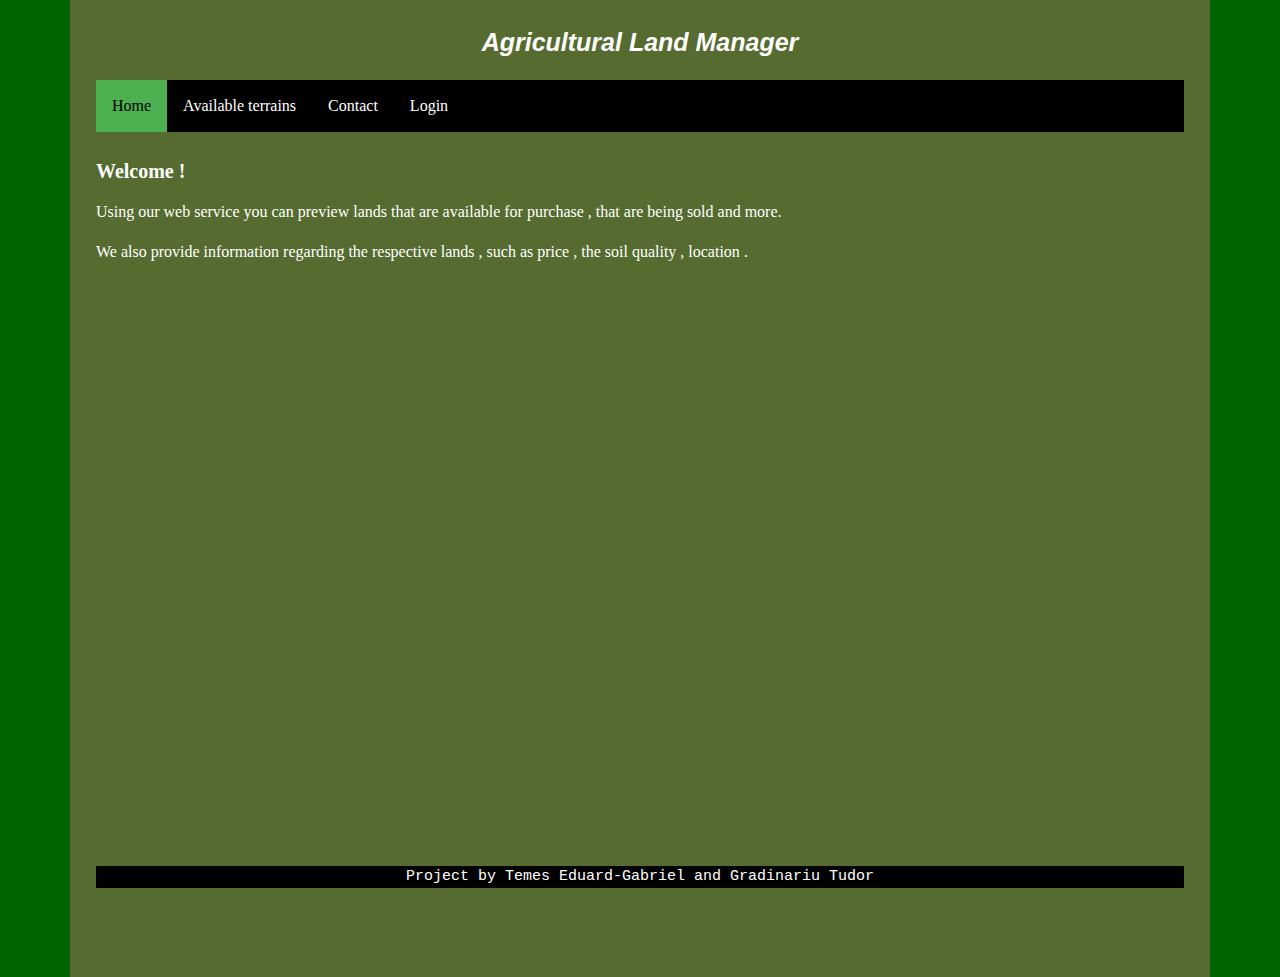
<file: proiect/html/index.html>
<!DOCTYPE html>
<html>

<head>
    <title>Agricultural Land Manager</title>
    <h1>Agricultural Land Manager</h1>
    <link rel="stylesheet" href="main.css">
</head>

<body>
    <div id>
        <ul id="menu">
            <li><a class="active">Home</a></li>
            <li><a href="availableTerrains.html">Available terrains</a></li>
            <li><a href="contact.html">Contact</a></li>
            <li><a href="#about">Login</a></li>
        </ul>
    </div>
    <h2>Welcome !</h2>
    <p id="p1">Using our web service you can preview lands that are available for purchase ,  that are being sold and more.</p>
    <p>We also provide information regarding the respective lands , such as price , the soil quality , location . </p>

    <footer>Project by Temes Eduard-Gabriel and Gradinariu Tudor</footer>
</body>

</html>
</file>
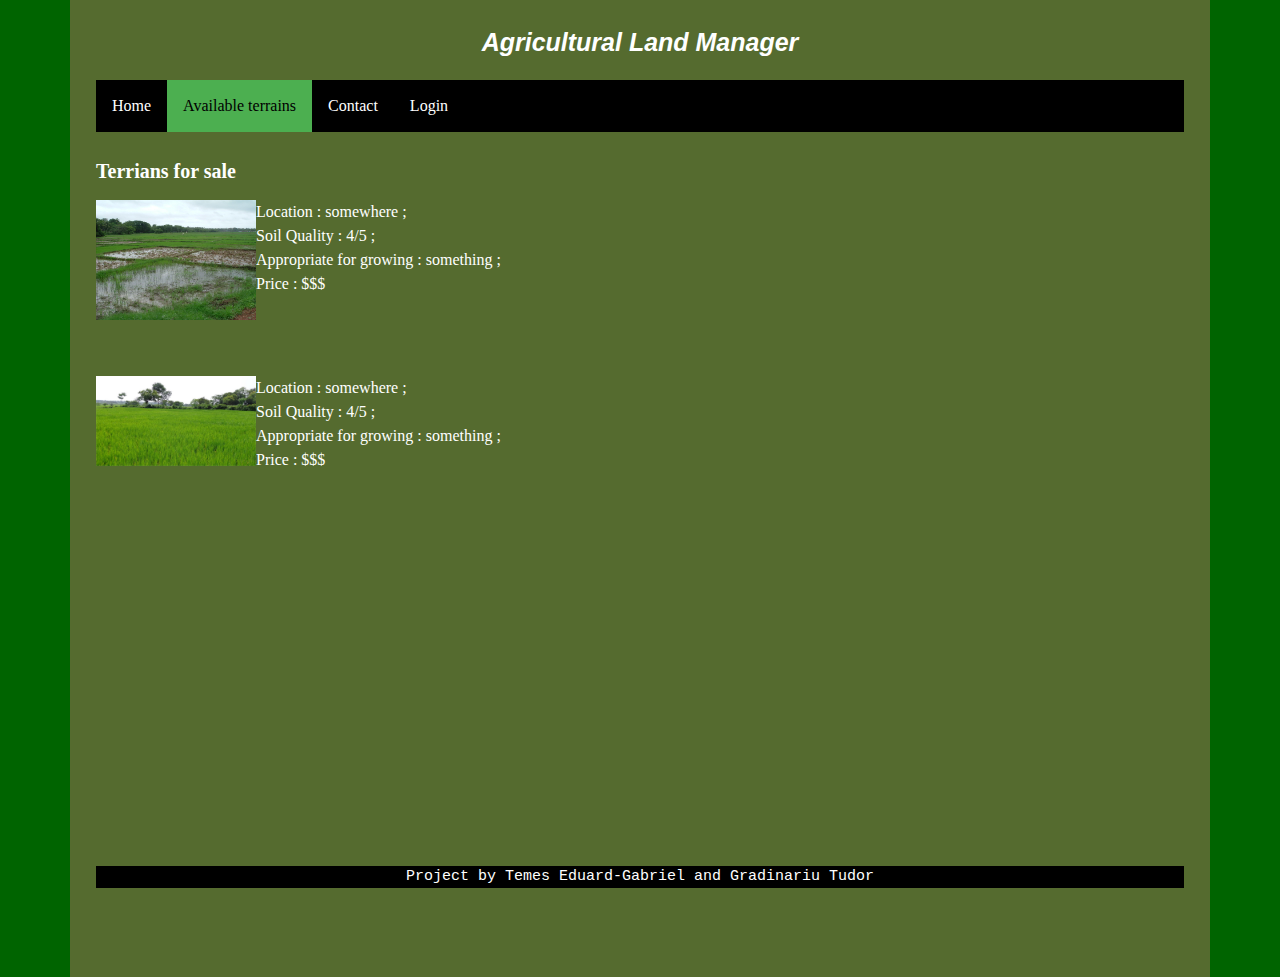
<file: proiect/html/availableTerrains.html>
<!DOCTYPE html>
<html>

<head>
    <title>Agricultural Land Manager</title>
    <h1>Agricultural Land Manager</h1>
    <link rel="stylesheet" href="main.css">
</head>

<body>
    <div id>
        <ul id="menu">
            <li><a href="index.html">Home</a></li>
            <li><a class="active">Available terrains</a></li>
            <li><a href="contact.html">Contact</a></li>
            <li><a href="#about">Login</a></li>
        </ul>
    </div>
    <h2>Terrians for sale</h2>
    <div>
        <p><img src="../imagini/land1.jpg" style="float:left" width="160px">Location : somewhere ; <br> Soil Quality : 4/5 ; <br>Appropriate for growing : something ; <br>Price : $$$</p>
        <br></br>
		<p><img src="../imagini/land2.jpeg" style="float:left" width="160px" >Location : somewhere ; <br> Soil Quality : 4/5 ; <br>Appropriate for growing : something ; <br>Price : $$$</p></p>
    </div>


    <footer>Project by Temes Eduard-Gabriel and Gradinariu Tudor</footer>
</body>

</html>
</file>
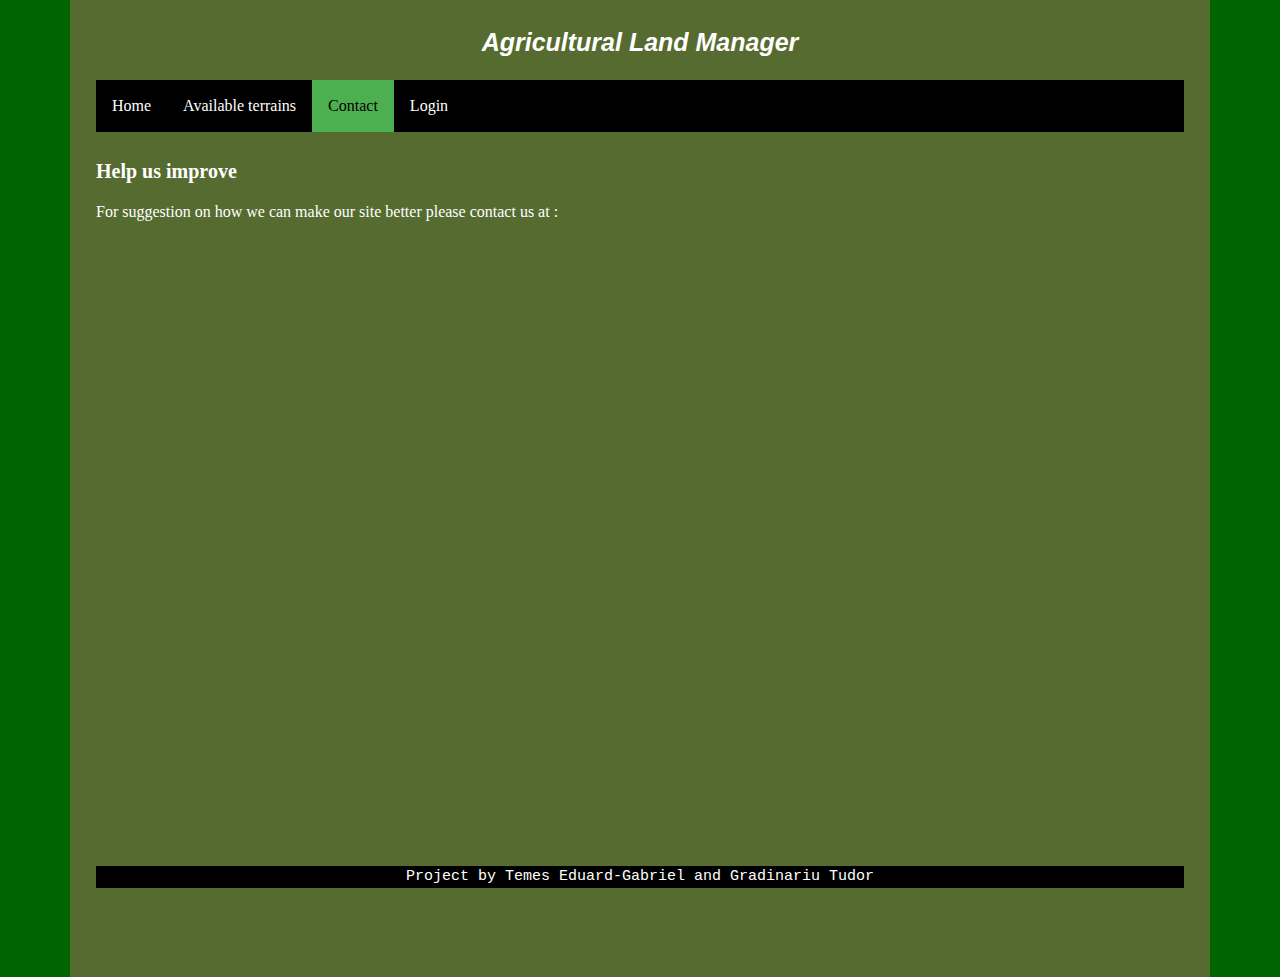
<file: proiect/html/contact.html>
<!DOCTYPE html>
<html>

<head>
    <title>Agricultural Land Manager</title>
    <h1>Agricultural Land Manager</h1>
    <link rel="stylesheet" href="main.css">
</head>

<body>
    <div id>
        <ul id="menu">
            <li><a href="index.html">Home</a></li>
            <li><a href="availableTerrains.html">Available terrains</a></li>
            <li><a class="active">Contact</a></li>
            <li><a>Login</a></li>
        </ul>
    </div>
    <h2>Help us improve</h2>
    <p>For suggestion on how we can make our site better please contact us at : </p>

    <footer>Project by Temes Eduard-Gabriel and Gradinariu Tudor</footer>
</body>

</html>
</file>
<file: proiect/html/main.css>
@import "menu.css";

html {
    background: crimson;
    background-color: darkgreen;
    height: 100% ; 

}

body {
    background-color: darkolivegreen;
    color: white;
    line-height: 1.5;
    margin: auto;
    max-width: 85%;
    padding: 2% 2% 4%;
    height: 100%;
}

h1,
h2,
h3,
h4,
h5,
h6 {
    color: white;
    font-weight: 600;
    line-height: 1.3;
    font-size: 20px;
}

h2 {
    margin-top: 1.3em;
}

h1{
    text-align: center;
    font-family: sans-serif ; 
    font-size: 25px;
    font-style: italic;
    margin: auto;
    color : white;
    padding-bottom: 2%;
}
footer{
    text-align: center;
    font-family: monospace;
    font-size: 15px;
    background:black;
    color : white ;
    margin: inherit;
    clear: both ;
    position: fixed;
    bottom: 1.3%;
    width: 85%;
}
</file>
